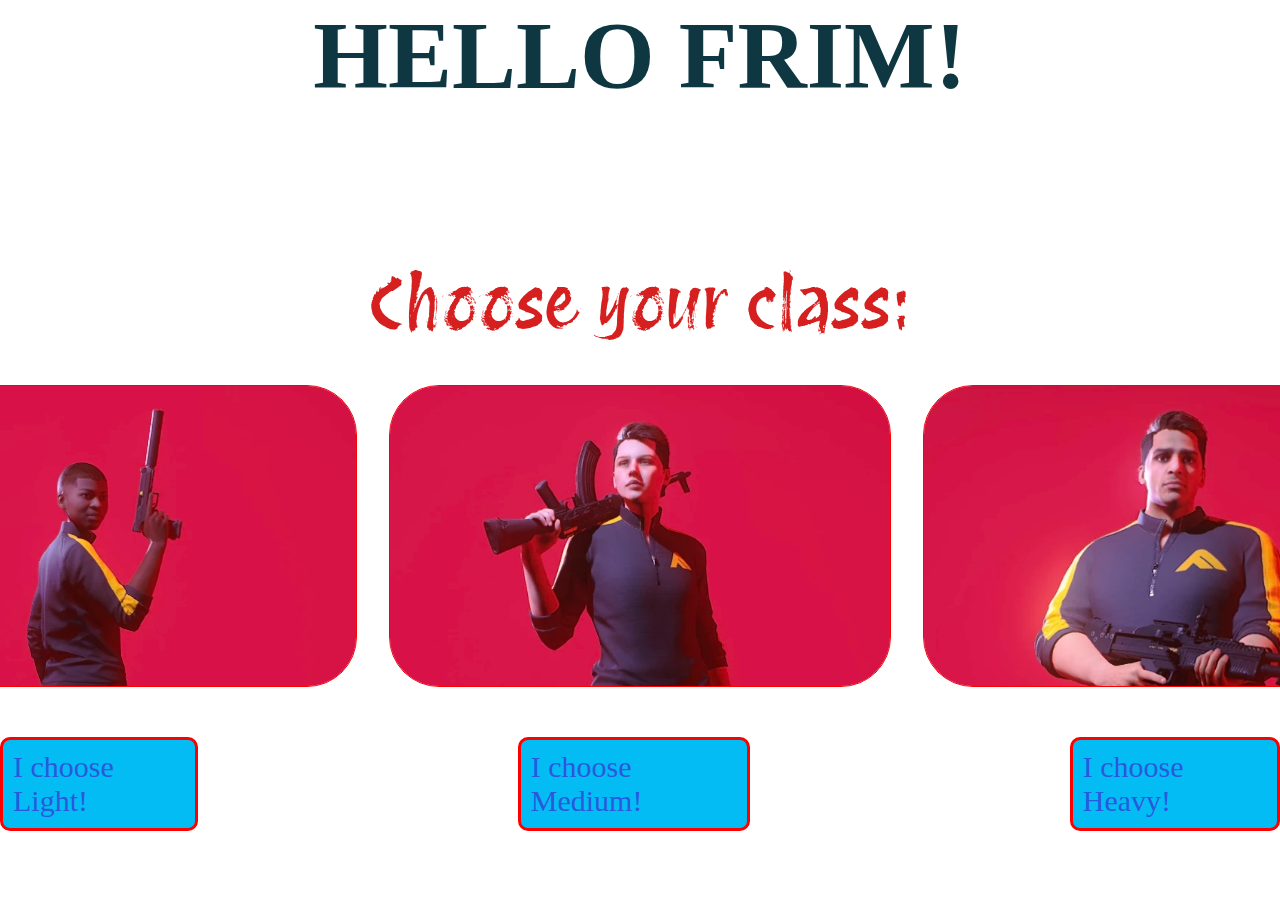
<file: project/index.html>
<!DOCTYPE html>
<html lang="en">
<head>
    <meta charset="UTF-8">
    <meta name="viewport" content="width=device-width, initial-scale=1.0">
    <title>Document</title>
    <link rel="stylesheet" href="style.css">
    <link rel="preconnect" href="https://fonts.googleapis.com">
<link rel="preconnect" href="https://fonts.gstatic.com" crossorigin>
<link href="https://fonts.googleapis.com/css2?family=Protest+Revolution&display=swap" rel="stylesheet">
<link href="https://unpkg.com/aos@2.3.1/dist/aos.css" rel="stylesheet">
</head>
<body>
    <header data-aos="zoom-in">
        <h2>
        <span>HELLO</span>
        <span>FRIM!</span>
    </h2>
</header>

    <main>
        <h1>Choose your class:</h1>
    </main>

    <nav>
        <div data-aos="flip-left"
        data-aos-easing="ease-out-cubic"
        data-aos-duration="2000"> 
            <div class="wrapper">
                <div class="boximg">
                    <img src="img/Light_Build_Default.webp" alt="photo">
                    <div class="container">
                        <div class="text">
                            <h1>Light</h1>
                            <p>The Light Build specializes in close-quarter combat with speed and stealth. This enables the class to easily sneak up on unsuspecting enemies and kill them quickly..</p>
                            <a class="btn" href="#">more...</a>
                        </div>
                    </div>
                </div>
            </div>
        </div>
        <div data-aos="flip-left"
        data-aos-easing="ease-out-cubic"
        data-aos-duration="2000">
            <div class="wrapper">
                <div class="boximg">
                    <img src="img/Medium_Build_Default.webp" alt="photo">
                    <div class="container">
                        <div class="text">
                            <h1>Medium</h1>
                            <p>The Medium build is a balanced option compared to the other classes. It focuses on providing support through healing, a deployable turret to defend areas, or the ability to spot enemies through nearby surfaces..</p>
                            <a class="btn" href="#">more...</a>
                        </div>
                    </div>
                </div>
            </div>
        </div>
        <div data-aos="flip-left"
        data-aos-easing="ease-out-cubic"
        data-aos-duration="2000">
            <div class="wrapper">
                <div class="boximg">
                    <img src="img/Heavy_Build_Default.webp" alt="photo">
                    <div class="container">
                        <div class="text">
                            <h1>Heavy</h1>
                            <p>The Heavy Build has the largest health out of the three classes at 350 points but also has the slowest moving speed. Its loadout is focused on defense and demolition, with weapons capable of either close or medium range combat.</p>
                            <a class="btn" href="#">more...</a>
                        </div>
                    </div>
                </div>
            </div>
        </div>
    </nav>
    <footer>
        <a data-aos="fade-up"
        data-aos-duration="3000" class="footer-a" href="light.html">I choose Light!</a>
        <a data-aos="fade-up"
        data-aos-duration="3000" class="footer-a" href="medium.html">I choose Medium!</a>
        <a data-aos="fade-up"
        data-aos-duration="3000" class="footer-a" href="heavy.html">I choose Heavy!</a>
    </footer>
    <script src="main.js"></script>
    <script src="https://unpkg.com/aos@2.3.1/dist/aos.js"></script>
    <script>
        AOS.init();
      </script>
</body>
</html>
</file>
<file: project/style.css>
* {
    padding: 0;
    margin: 0;
}
body {
    background-image: url(https://files.vgtimes.ru/gallery/thumb/189116/3367572131_the_finals_wallpaper_into_the_mystic_288.jpg);
    background-size: 100%;
    display: flex;
    flex-direction: column;
    align-items: center;
}
h2{
    font-size: 6em;
    color: #0e3742;
    text-transform: uppercase;
}
h2 span{
    animation-name: animate;
    animation-duration: 5s;
    animation-timing-function: linear;
    animation-iteration-count: infinite;
}
h2 span:nth-child(even) {
    animation-delay: 0.4s;
}
@keyframes animate{
    0%,18%,20%,50.1%,60%,65.1%,80%,90.1%,92%{
        color: #0e3742;
        text-shadow: none;
    }  
    18.1%,20.1%,30%,50%,60.1%,65%,80.1%,90%,92.1%,100%{
        color: #fff;
        text-shadow: 0 0 10px #03bcf4, 0 0 20px #03bcf4, 0 0 40px #03bcf4, 0 0 80px #03bcf4, 0 0 160px #03bcf4, 0 0 400px #03bcf4;
    }
}

main {
    margin-top: 150px;
}
h1 {
    font-size: 70px;
    font-family: "Protest Revolution", sans-serif;
  font-weight: 400;
  font-style: normal;
    color: rgb(214, 31, 31)
}
h3 {
    font-size: 50px;
    font-family: "Protest Revolution", sans-serif;
  font-weight: 400;
  font-style: normal;
    color: rgb(214, 31, 31)
}
nav {
    display: flex;
    flex-direction: row;
    width: 100%;
    justify-content: center;
    gap: 2em;
    margin-top: 40px;
}
.boximg{
    width: 500px;
    height: 300px;
    border: 1px solid red;
    overflow: hidden;
    position: relative;
    border-radius: 50px;
}
.boximg img{
    width: 100%;
    height: auto;
    transition: 0.5s;
}
div.container{
    position: absolute;
    width: 100%;
    height: 100%;
    top: 0;
    left: 0;
}
div.container::before, div.container::after{
    content: '';
    width: 300px;
    height: 300px;
    position: absolute;
    top: 0;
    left: 0;
    background: gray;
    transition: 1s;
    opacity: 0.1;
}
div.container::before{
    transform: translateX(-125%) rotate(45deg);
}
div.container::after{
    transform: translateX(195%) rotate(45deg);
}
.text{
    position: absolute;
    top: 10%;
    color: white;
    text-align: center;
    width: 100%;
    z-index: 10;
}
.text>h1{
    margin-bottom: 15px;
    font-size: 30px;
    transition: 0.5s;
    transform: scale(0);
}
.text>p{
    margin: 0 100px;
    font-size: 18px;
    text-align: justify;
    transition: 0.5s;
    transform: scale(2);
    opacity: 0;
}
a.btn{
    position: absolute;
    left: 50%;
    transform: translate(-50%);
    color: white;
    text-decoration: none;
    text-transform: uppercase;
    padding: 10px 30px;
    border-radius: 30px;
    border: 2px solid white;
    margin-top: 20px;
    transition: 0.5s;
    opacity: 0;
}
.btn:active{
    border: 2px solid #b1b3b3;
}
.boximg:hover img{
    filter: blur(2px);
    transform: rotate(-5deg) scale(1.1);
}
.boximg:hover .text h1{
    transform: scale(1);
}
.boximg:hover .text p{
    transform: scale(1);
    opacity: 1;
}
.boximg:hover .text a.btn{
    opacity: 1;
}
.boximg:hover .container::before{
    transform: translateX(92%) rotate(45deg) scale(2);
    transition: 0.5s;
    opacity: 0.6;
}
.boximg:hover .container::after{
    transform: translateX(-25%) rotate(-45deg) scale(2);
    transition: 0.5s;
    opacity: 0.6;
}
footer {
    margin-top: 50px;
    display: flex;
    flex-direction: row;
    gap: 20em;
}
.footer-a {
    padding: 10px;
    color: rgb(41, 89, 221);
    font-size: 30px;
    text-decoration: none;
    background-color: #03bcf4;
    border: 3px solid red;
    border-radius: 10px;
}
</file>
